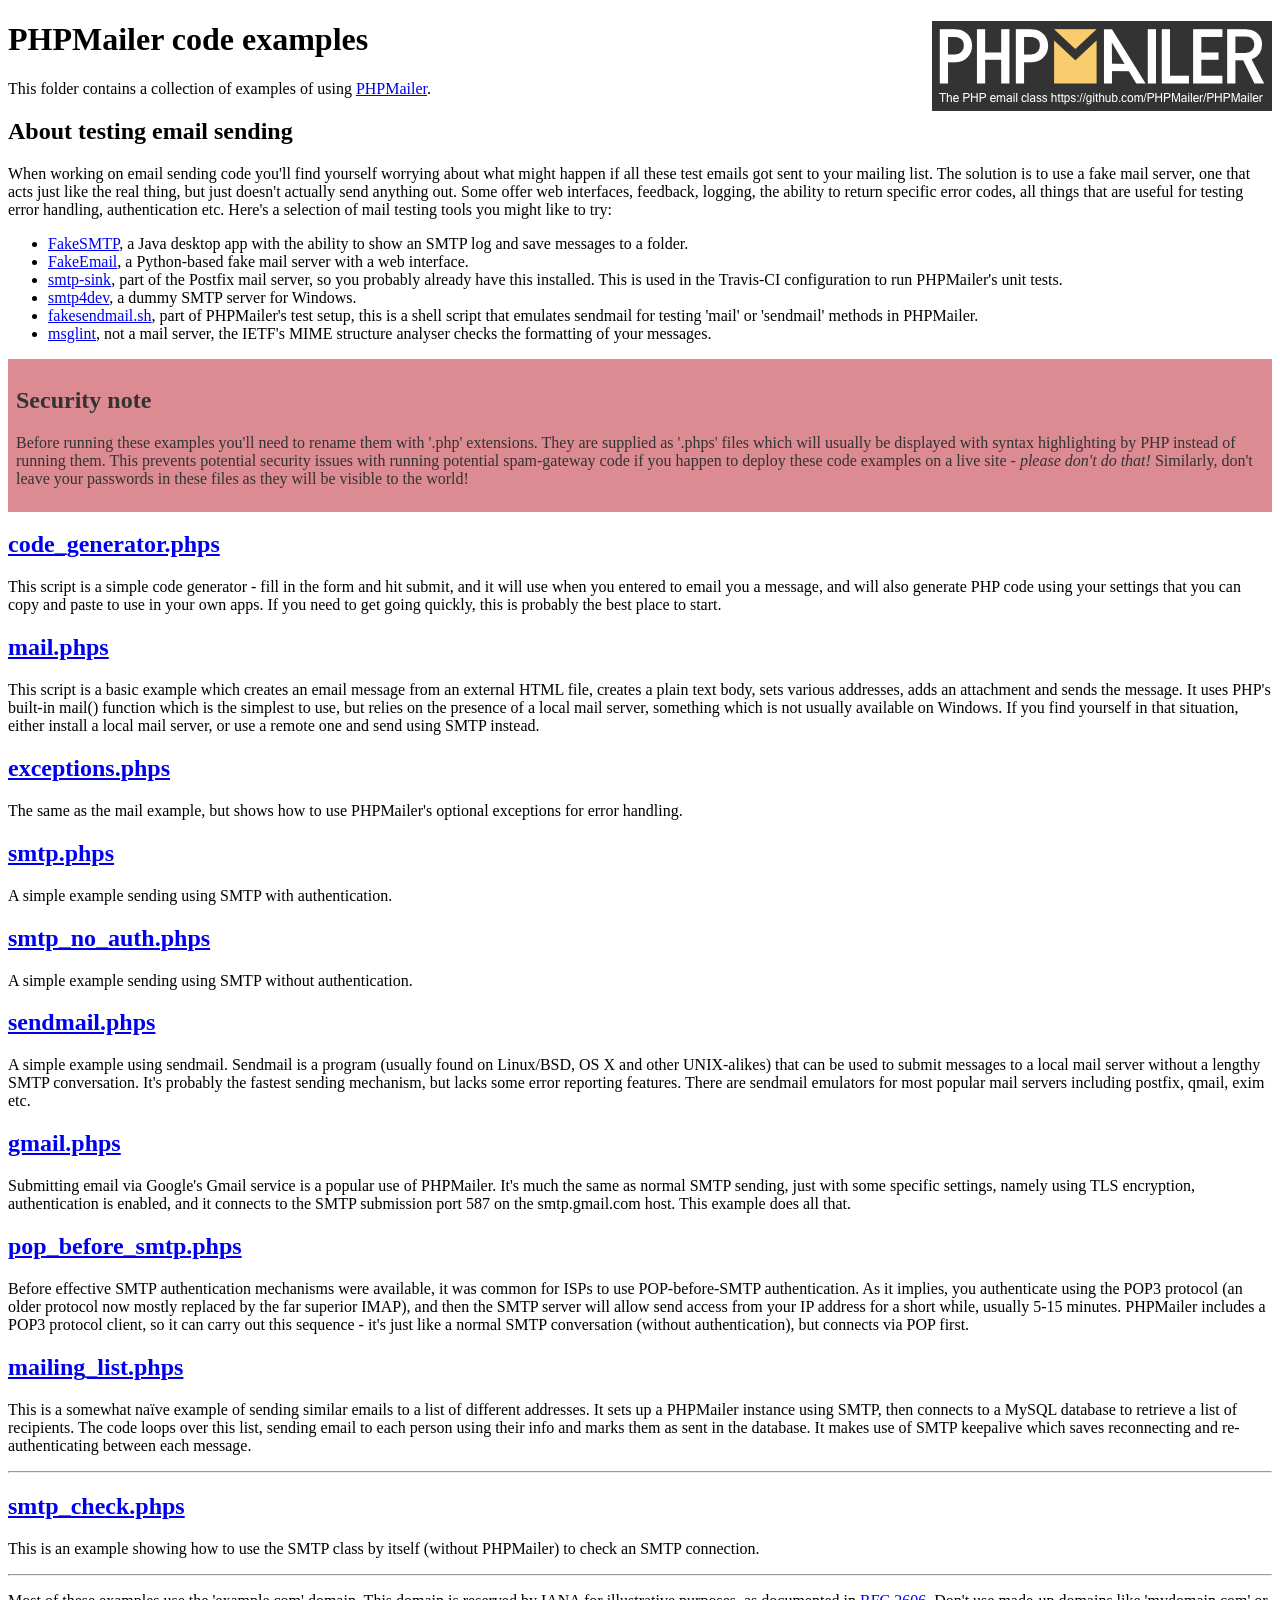
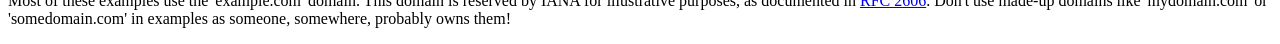
<file: quick_file/mailAsif(phpmailer,with attached pdf generate)/phpmailer/examples/index.html>
<!DOCTYPE html>
<html>
<head>
	<meta charset="UTF-8">
	<title>PHPMailer Examples</title>
</head>
<body>
<h1>PHPMailer code examples<a href="https://github.com/PHPMailer/PHPMailer"><img src="images/phpmailer.png" style="float:right; border:0;" alt="PHPMailer logo"></a></h1>
<p>This folder contains a collection of examples of using <a href="https://github.com/PHPMailer/PHPMailer">PHPMailer</a>.</p>
<h2>About testing email sending</h2>
<p>When working on email sending code you'll find yourself worrying about what might happen if all these test emails got sent to your mailing list. The solution is to use a fake mail server, one that acts just like the real thing, but just doesn't actually send anything out. Some offer web interfaces, feedback, logging, the ability to return specific error codes, all things that are useful for testing error handling, authentication etc. Here's a selection of mail testing tools you might like to try:</p>
<ul>
  <li><a href="https://github.com/Nilhcem/FakeSMTP">FakeSMTP</a>, a Java desktop app with the ability to show an SMTP log and save messages to a folder. </li>
  <li><a href="https://github.com/isotoma/FakeEmail">FakeEmail</a>, a Python-based fake mail server with a web interface.</li>
  <li><a href="http://www.postfix.org/smtp-sink.1.html">smtp-sink</a>, part of the Postfix mail server, so you probably already have this installed. This is used in the Travis-CI configuration to run PHPMailer's unit tests.</li>
  <li><a href="http://smtp4dev.codeplex.com">smtp4dev</a>, a dummy SMTP server for Windows.</li>
  <li><a href="https://github.com/PHPMailer/PHPMailer/blob/master/test/fakesendmail.sh">fakesendmail.sh</a>, part of PHPMailer's test setup, this is a shell script that emulates sendmail for testing 'mail' or 'sendmail' methods in PHPMailer.</li>
  <li><a href="http://tools.ietf.org/tools/msglint/">msglint</a>, not a mail server, the IETF's MIME structure analyser checks the formatting of your messages.</li>
</ul>
<div style="padding: 8px; color: #333333; background-color: #dc8b92">
<h2>Security note</h2>
<p>Before running these examples you'll need to rename them with '.php' extensions. They are supplied as '.phps' files which will usually be displayed with syntax highlighting by PHP instead of running them. This prevents potential security issues with running potential spam-gateway code if you happen to deploy these code examples on a live site - <em>please don't do that!</em> Similarly, don't leave your passwords in these files as they will be visible to the world!</p>
</div>
<h2><a href="code_generator.phps">code_generator.phps</a></h2>
<p>This script is a simple code generator - fill in the form and hit submit, and it will use when you entered to email you a message, and will also generate PHP code using your settings that you can copy and paste to use in your own apps. If you need to get going quickly, this is probably the best place to start.</p>
<h2><a href="mail.phps">mail.phps</a></h2>
<p>This script is a basic example which creates an email message from an external HTML file, creates a plain text body, sets various addresses, adds an attachment and sends the message. It uses PHP's built-in mail() function which is the simplest to use, but relies on the presence of a local mail server, something which is not usually available on Windows. If you find yourself in that situation, either install a local mail server, or use a remote one and send using SMTP instead.</p>
<h2><a href="exceptions.phps">exceptions.phps</a></h2>
<p>The same as the mail example, but shows how to use PHPMailer's optional exceptions for error handling.</p>
<h2><a href="smtp.phps">smtp.phps</a></h2>
<p>A simple example sending using SMTP with authentication.</p>
<h2><a href="smtp_no_auth.phps">smtp_no_auth.phps</a></h2>
<p>A simple example sending using SMTP without authentication.</p>
<h2><a href="sendmail.phps">sendmail.phps</a></h2>
<p>A simple example using sendmail. Sendmail is a program (usually found on Linux/BSD, OS X and other UNIX-alikes) that can be used to submit messages to a local mail server without a lengthy SMTP conversation. It's probably the fastest sending mechanism, but lacks some error reporting features. There are sendmail emulators for most popular mail servers including postfix, qmail, exim etc.</p>
<h2><a href="gmail.phps">gmail.phps</a></h2>
<p>Submitting email via Google's Gmail service is a popular use of PHPMailer. It's much the same as normal SMTP sending, just with some specific settings, namely using TLS encryption, authentication is enabled, and it connects to the SMTP submission port 587 on the smtp.gmail.com host. This example does all that.</p>
<h2><a href="pop_before_smtp.phps">pop_before_smtp.phps</a></h2>
<p>Before effective SMTP authentication mechanisms were available, it was common for ISPs to use POP-before-SMTP authentication. As it implies, you authenticate using the POP3 protocol (an older protocol now mostly replaced by the far superior IMAP), and then the SMTP server will allow send access from your IP address for a short while, usually 5-15 minutes. PHPMailer includes a POP3 protocol client, so it can carry out this sequence - it's just like a normal SMTP conversation (without authentication), but connects via POP first.</p>
<h2><a href="mailing_list.phps">mailing_list.phps</a></h2>
<p>This is a somewhat naïve example of sending similar emails to a list of different addresses. It sets up a PHPMailer instance using SMTP, then connects to a MySQL database to retrieve a list of recipients. The code loops over this list, sending email to each person using their info and marks them as sent in the database. It makes use of SMTP keepalive which saves reconnecting and re-authenticating between each message.</p>
<hr>
<h2><a href="smtp_check.phps">smtp_check.phps</a></h2>
<p>This is an example showing how to use the SMTP class by itself (without PHPMailer) to check an SMTP connection.</p>
<hr>
<p>Most of these examples use the 'example.com' domain. This domain is reserved by IANA for illustrative purposes, as documented in <a href="http://tools.ietf.org/html/rfc2606">RFC 2606</a>. Don't use made-up domains like 'mydomain.com' or 'somedomain.com' in examples as someone, somewhere, probably owns them!</p>
</body>
</html>
</file>
